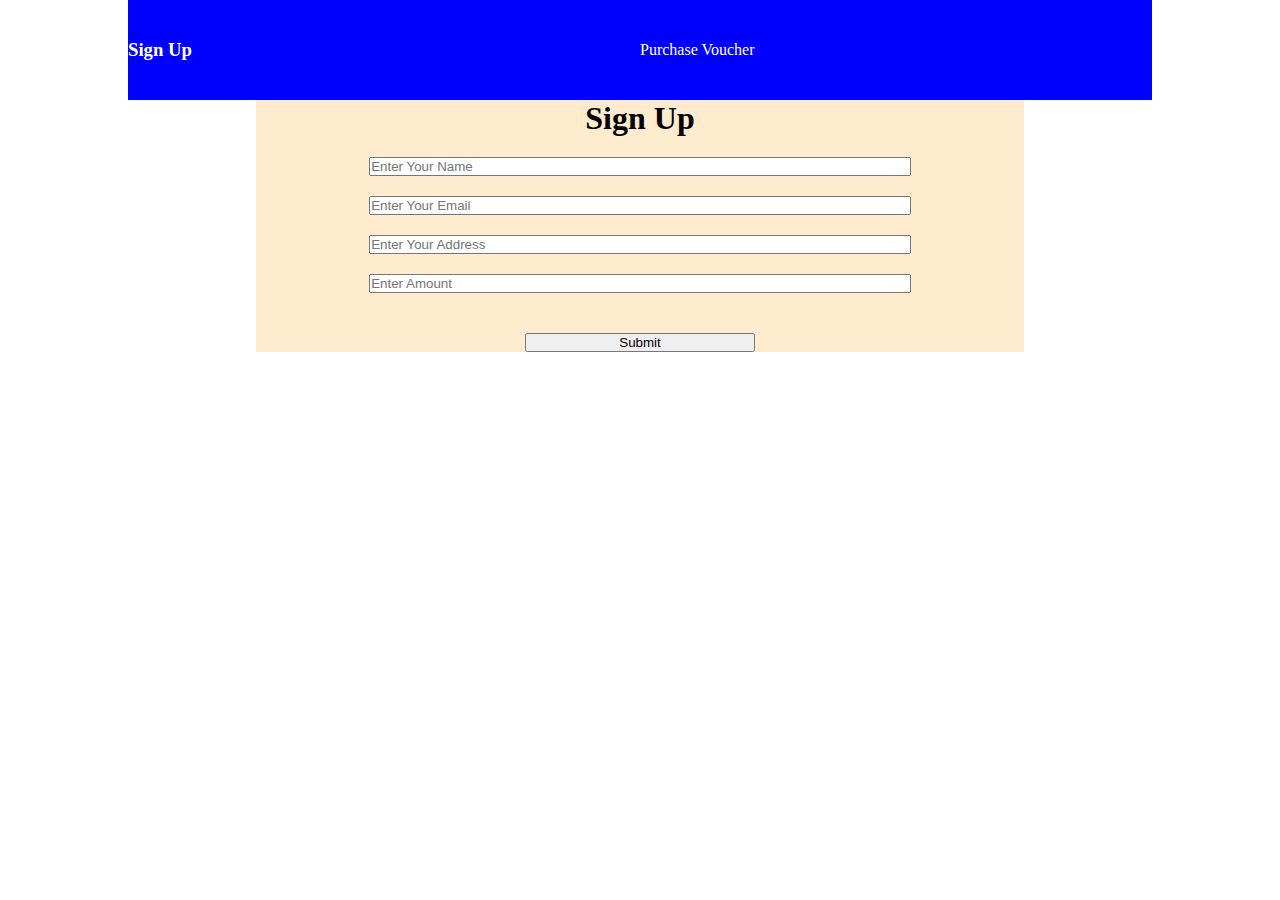
<file: unit3_c2/index.html>
<!DOCTYPE html>
<html lang="en">
  <head>
    <meta charset="UTF-8" />
    <meta http-equiv="X-UA-Compatible" content="IE=edge" />
    <meta name="viewport" content="width=device-width, initial-scale=1.0" />
    <link rel="stylesheet" href="./styles/index.css">
    <title>Home</title>
  </head>
  <body>
    <div id="navbar">
      <h3>Sign Up</h3>
      <a href="voucher.html">Purchase Voucher</a>
    </div>
    <div id="form">
      <h1>Sign Up</h1>
      <input type="text" name="" id="name" placeholder="Enter Your Name">
      <input type="email" name="" id="email" placeholder="Enter Your Email">
      <input type="text" name="" id="address" placeholder="Enter Your Address">
      <input type="number" name="" id="amount" placeholder="Enter Amount">
      <button id="submit" onclick="submit()">Submit</button>
    </div>
    <!-- - name input box :- "name"
  - email input box :- "email"
  - Address input box :- "address"
  - Amount input box :- "amount" 
  - Submit button :- "submit"
  - The user will be stored with key:- "user"
  - The input fields should become empty after submitting -->
  </body>
</html>
<script src="./scripts/main.js"></script>
</file>
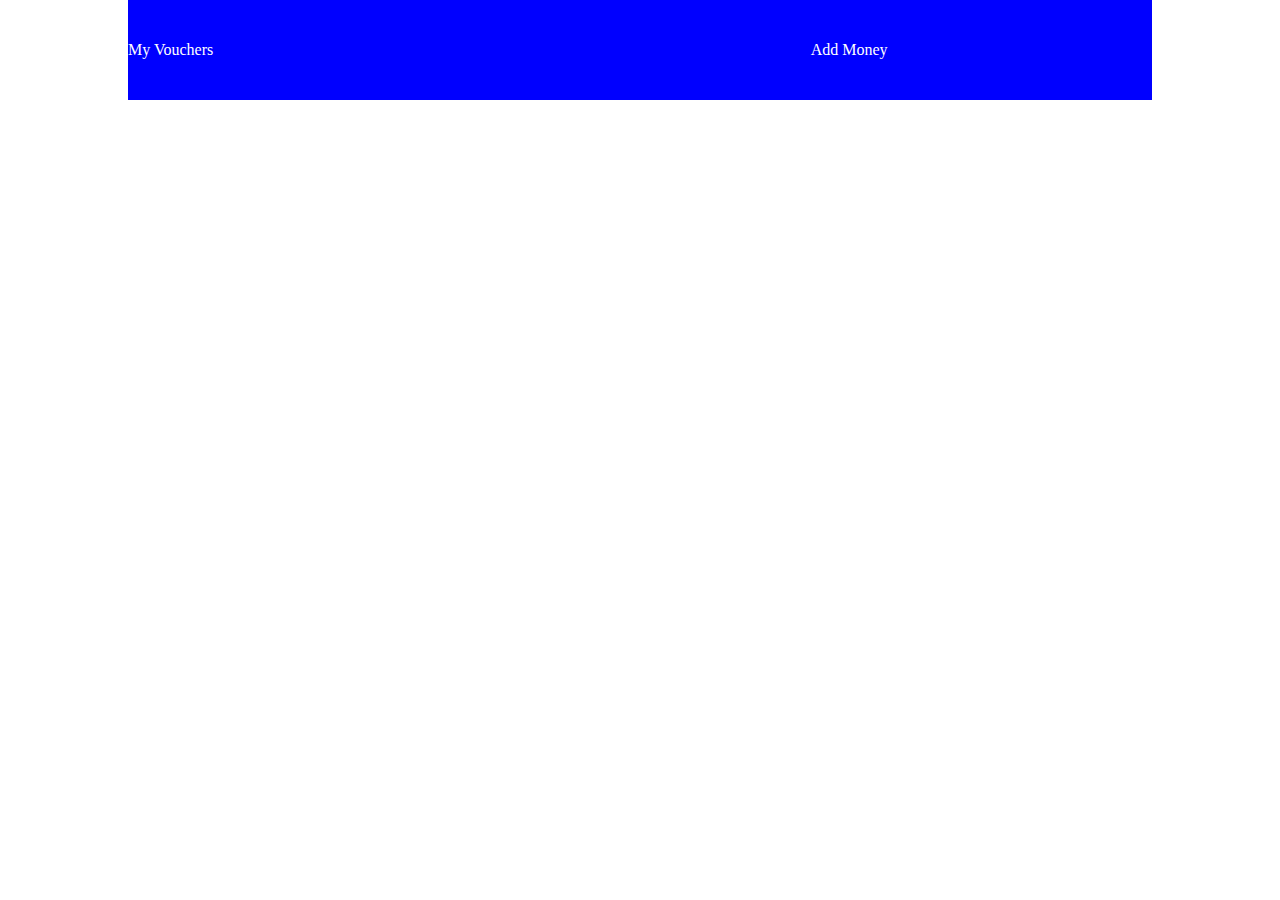
<file: unit3_c2/purchase.html>
<!DOCTYPE html>
<html lang="en">
  <head>
    <meta charset="UTF-8" />
    <meta http-equiv="X-UA-Compatible" content="IE=edge" />
    <meta name="viewport" content="width=device-width, initial-scale=1.0" />
    <link rel="stylesheet" href="./styles/purchase.css">
    <title>Purchases</title>
  </head>
  <body>
    <div id="navbar">
      <div>My Vouchers</div>
      <div id="balance"></div>
      <div><a href="index.html">Add Money</a></div>
    </div>
    <div id="purchased_vouchers"></div>
    <!-- Wallet balence id:- "wallet_balance" (only number). -->
    <!-- - All the purchased voucher will be appended in div with id as "purchased_vouchers".
  - The remaining balance will show on the page inside h3 tag with id as "balance" -->
  </body>
</html>
<script src="./scripts/purchase.js"></script>
</file>
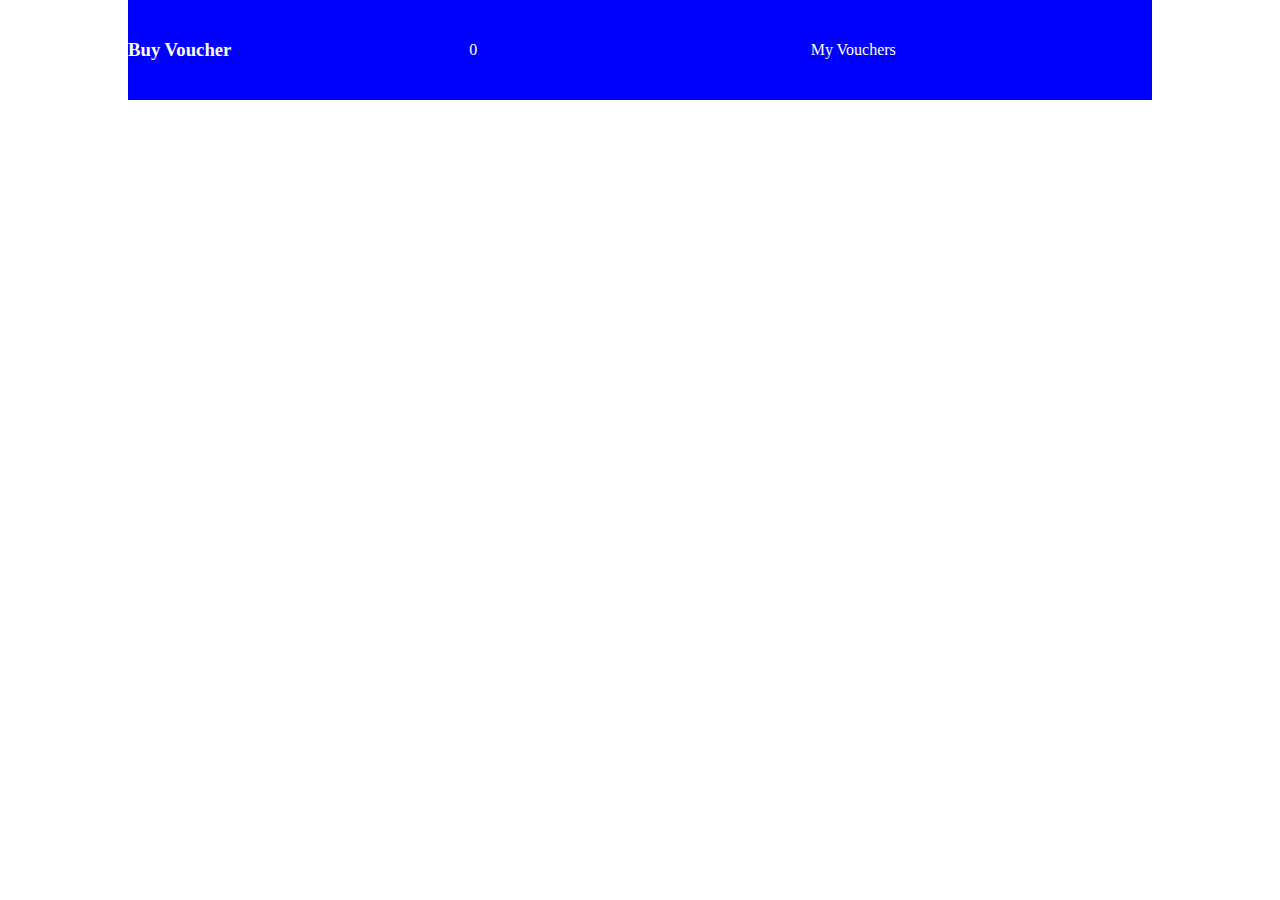
<file: unit3_c2/voucher.html>
<!DOCTYPE html>
<html lang="en">
  <head>
    <meta charset="UTF-8" />
    <meta http-equiv="X-UA-Compatible" content="IE=edge" />
    <meta name="viewport" content="width=device-width, initial-scale=1.0" />
    <link rel="stylesheet" href="./styles/voucher.css">
    <title>Vouchers</title>
  </head>
  <body onload="getList()">
    <div id="navbar">
      <div>
        <h3>Buy Voucher</h3>
      </div>
      <div id="wallet_balance"></div>
      <div><a href="purchase.html">My Vouchers</a></div>
    </div>

    <div id="voucher_list"></div>
    <!-- Wallet balence id:- "wallet_balance" (only number). -->
    <!-- - The voucher card will have class :- "voucher".
  - All the vouchers will be appended inside div with id "voucher_list".
  - Buy button will have class:- "buy_voucher"
  - All the purchased voucher will be stored with key :- "purchase". -->
  </body>
</html>

<script src="./scripts/voucher.js"></script>
</file>
<file: unit3_c2/styles/index.css>
*{
    width:100%;
    padding:0;
    margin:0;
}
a{
    text-decoration: none;
    color:white;
}
#navbar{
    width:80%;
    margin:auto;
    height:100px;
    align-items:center;
    justify-content:space-between;
    display:flex;
    background-color:blue;
    color:white;
}

#form{
    width:60%;
    margin-top:200px;
    display:grid;
    place-items:center;
    margin:auto;
    background-color:blanchedalmond
}
#form>h1{
    text-align:center;
}

#form>input{
    /* gap:30px;
     */
     margin-top:20px;
     width:70%;
}
#form>button{
    width:30%;
    margin-top:40px;
}
</file>
<file: unit3_c2/styles/purchase.css>
*{
    width:100%;
    padding:0;
    margin:0;
}
a{
    text-decoration: none;
    color:white;
}
#navbar{
    width:80%;
    margin:auto;
    height:100px;
    align-items:center;
    justify-content:space-between;
    display:flex;
    background-color:blue;
    color:white;
}

#purchased_vouchers{
    display:grid;
    margin-top:20px;
    width:80%;
    margin:auto;
    grid-template-columns:repeat(3,1fr);
    gap:25px;
    align-items:center;
    text-align:center;

}
#purchased_vouchers>div{
    border-radius:15px;
}
#purchased_vouchers>div>img{
    width:100%;
    height:75%;
    border-radius:10px;
}
</file>
<file: unit3_c2/styles/voucher.css>
*{
    width:100%;
    padding:0;
    margin:0;
}
a{
    text-decoration: none;
    color:white;
}
#navbar{
    width:80%;
    height:100px;
    align-items:center;
    display:flex;
    margin:auto;
    justify-content:space-around;
    background-color:blue;
    color:white;
    
}

#voucher_list{
    display:grid;
    width:90%;
    margin:auto;
    grid-template-columns:repeat(3,1fr);
    grid-template-rows:800px;
    gap:20px;
    text-align:center;


}
.voucher{
    border-radius:10px;
    
}
.voucher>img{


    height:75%;
    width:100%;
    border-radius:15px;
}
</file>
